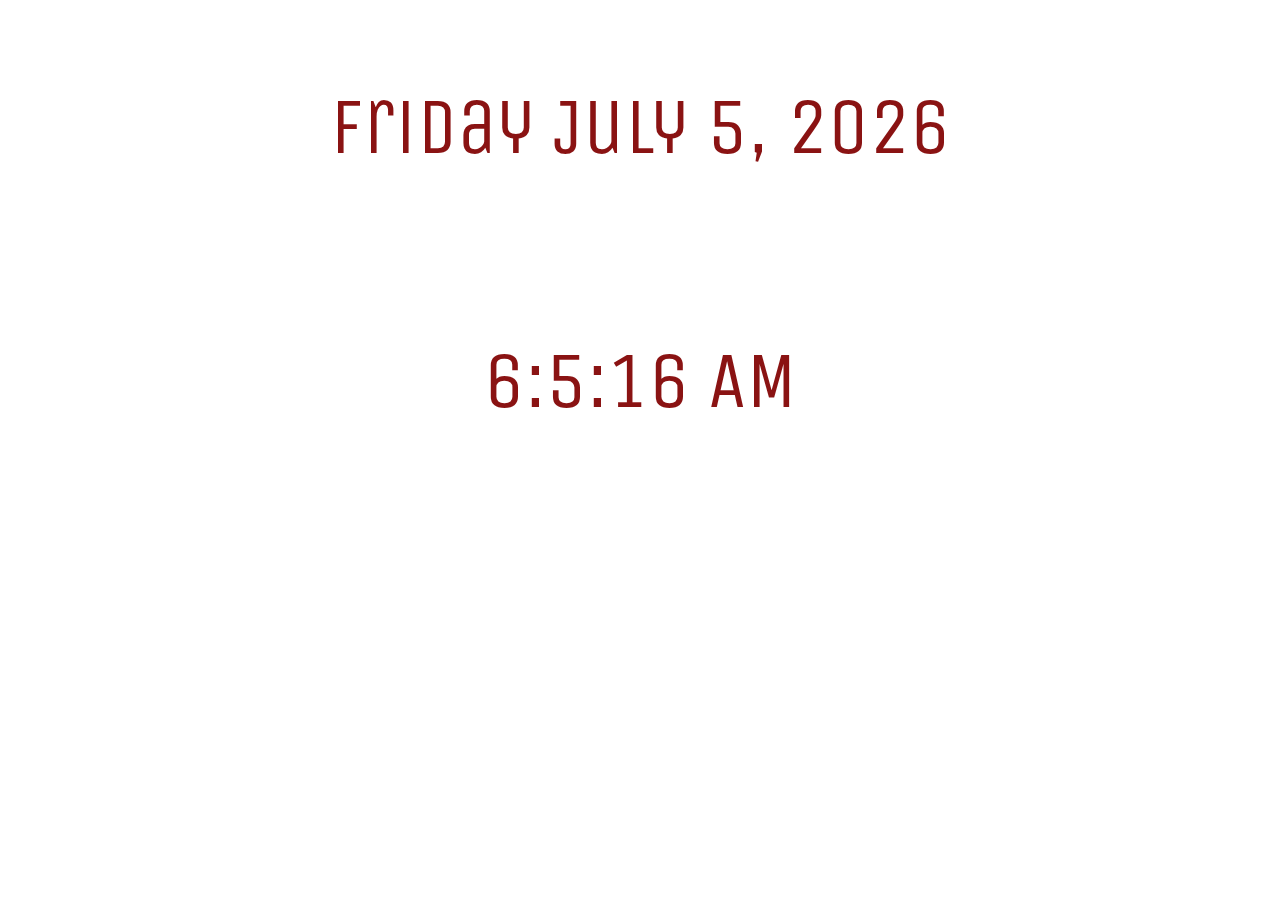
<file: index.html>
<!DOCTYPE html>
<html>
    <head>
        <link href="https://fonts.googleapis.com/css?family=Unica+One&display=swap" rel="stylesheet">
        <title>Digital Clock</title>
        <link rel= "stylesheet" href="styles.css">
    </head>
    <body>
        <div>
            <p id='calendar'></p>
        </div>
        <div>
            <p id='time'></p>
        </div>

            <script src='Script.js'></script> 
    </body>
</html>
</file>
<file: styles.css>
body {
    
    font-size: 80px;
    font-family: 'Unica One', cursive;
    color: rgb(138, 19, 19);
    background-image: url("https://www.tokkoro.com/picsup/3103767-close-up_time_timepiece_watch_wristwatch.jpg");
    background-repeat: no-repeat;
    width: 800px;
    height: 300px;
    margin: auto;
    padding: 0;
    border: 10px;
    flex-wrap: wrap;
    display: flex;
    justify-content: space-evenly;
}

h1,h2,h3,h4,h5,h6,p,button {
    text-align: center;
}

div {
    border: 10px;
    flex-wrap: wrap;
    display: flex;
}
</file>
